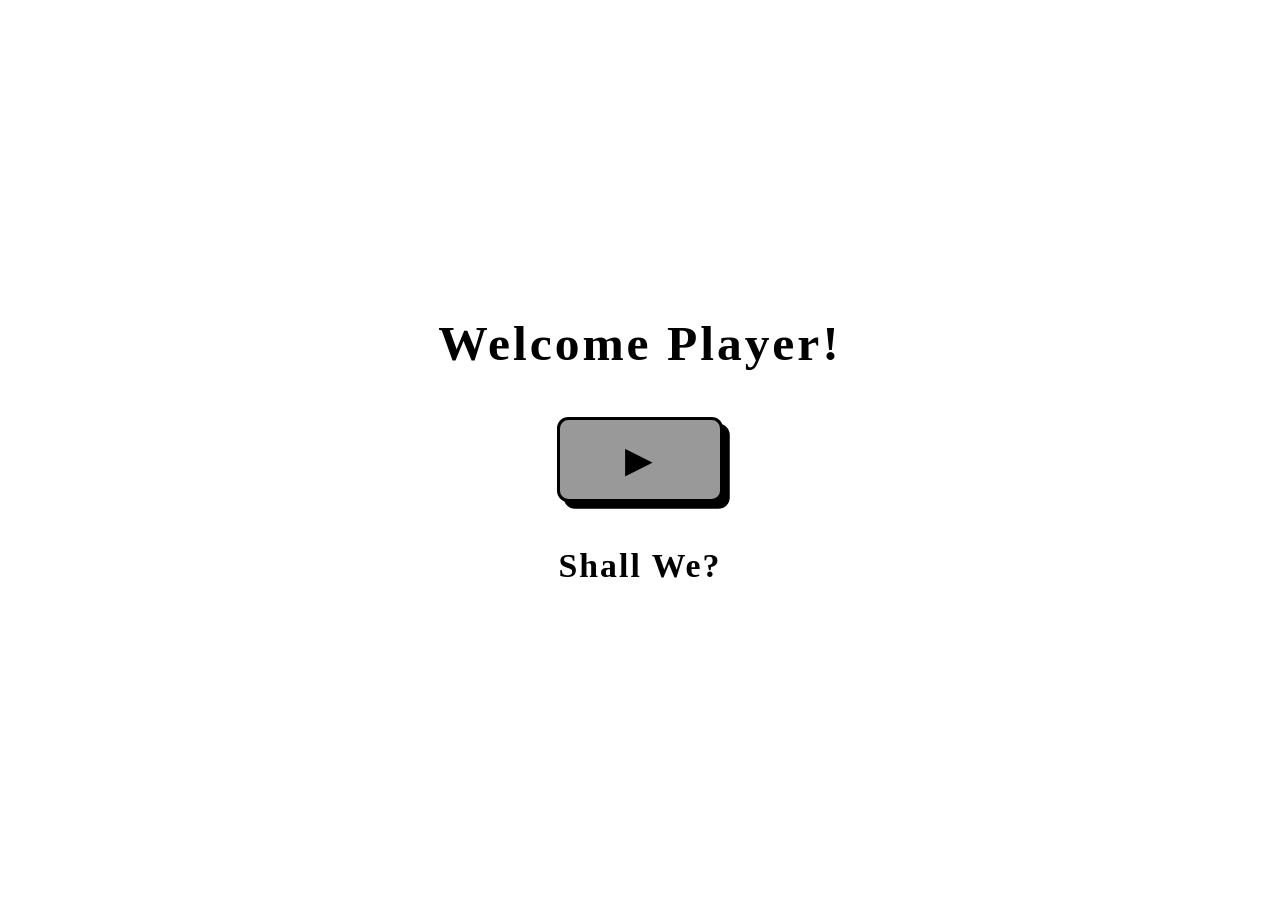
<file: index.html>
<!DOCTYPE html>
<html lang="en">
  <head>
    <meta charset="UTF-8">
    <script src="./script.js" defer></script>
    <link rel="stylesheet" href="./style.css">
    <meta name="viewport" content="width=device-width, initial-scale=1.0">
    <title>Rock Paper Scissors</title>
  </head>
  <body>
    <div class="coverPage" hidden>
  <h1 class="welcomeTxt">Welcome Player!</h1>
  <button class="startBtn">▶</button>
  <h2>Shall We?</h2>
</div>
    <div class="scoreBoard">
        <p class="player"></p>
    <div class="score">
        <p class="userScore">0</p>
        <p>:</p>
        <p class="computerScore">0</p>
    </div>
        <p class="computer">Computer</p>
    </div>

    <div class="gameboard">
        <p class="userChoice">-</p>
        <h1 class="gameResultMsg"></h1>
        <p class="computerChoice">-</p>
    </div>

    <div class="choiceBtns">
        <button class="rock">Rock</button>
        <button class="paper">Paper</button>
        <button class="scissors">Scissors</button>
        <button class="resetBtn">Reset</button>
    </div>
  </body>
</html>
</file>
<file: style.css>
:root {
  --primary-color: #000;
  --background: #fff;
  --doc-background: #999;
  --padding: 1rem;
  --border: 0.15rem solid var(--primary-color);
  --shadow: 0.3rem 0.3rem 0 var(--primary-color);
  --content-width: min(100%, 55rem);
}


html {
  font-size: clamp(16px, 0.9vw + 11px, 34px);
}

* {
  padding: 0;
  margin: 0;
  box-sizing: border-box;
  letter-spacing: 0.06em;
}

body {
  min-height: 100dvh;
  display: flex;
  flex-direction: column;
  justify-content: center;
  align-items: center;
  gap: 2rem;

  padding: var(--padding);
  background: var(--doc-background);
  color: var(--primary-color);
}


.coverPage {
  display: flex;
  flex-direction: column;
  justify-content: center;
  align-items: center;
  text-align: center;

  position: fixed;
  inset: 0;
  z-index: 9999;
  gap: 2rem;
  padding: var(--padding);

  background: var(--background);
}

.coverPage h1 {
  font-size: 2.2rem;
}


.hidden {
  display: none;
}

.startBtn {
  display: flex;
  justify-content: center;
  align-items: center;

  padding: 0.5em 1.8em;

  background: var(--doc-background);
  border: var(--border);
  border-radius: 0.5rem;
  box-shadow: var(--shadow);
  font-family: inherit;
  font-size: 1.6rem;
  cursor: pointer;
  transition: transform 0.1s ease, box-shadow 0.1s ease;
}


.scoreBoard {
  display: grid;
  grid-template-columns: 1fr auto 1fr;
  align-items: center;
  column-gap: 8rem;

  width: var(--content-width);
  padding: 1rem 1.5rem;

  border: 0.15rem dashed var(--primary-color);
  background: var(--background);
}

.scoreBoard > p {
  font-size: 1.7rem;
  font-style: italic;
}

.scoreBoard > p:first-child {
  text-align: right;
}

.scoreBoard > p:last-child {
  text-align: left;
}

.score {
  display: flex;
  justify-content: center;
  align-items: center;

  gap: 1rem;
  padding: 0.5rem 1.5rem;

  border: var(--border);
  border-top: none;
  border-bottom: none;
}

.score > p {
  font-size: 1.5rem;
  font-weight: bold;
}


.gameboard {
  display: grid;
  grid-template-columns: 1fr 1fr;
  justify-items: center;
  align-items: center;
  column-gap: 20rem;

  width: var(--content-width);
  min-height: 10rem;
  padding: var(--padding);

  border: var(--border);
  background: var(--background);
}

.gameboard > p {
  font-size: 1.6rem;
  font-weight: bold;
  text-align: center;
}

.gameboard > p:first-child {
  width: 100%;
  border-right: none;
  padding: 1rem;
}

.gameboard > p:last-child {
  width: 100%;
  padding: 1rem;
}

.gameResultMsg {
  position: fixed;
  top: 46%;
  left: 50%;
  transform: translate(-50%, -50%);
  z-index: 100;

  max-width: 90%;
  padding: 1rem 2rem;
  text-align: center;
  font-size: 1.8rem;
  font-weight: bold;

  background: var(--background);
  border: var(--border);
  box-shadow: var(--shadow);
}


.choiceBtns {
  display: grid;
  grid-template-columns: repeat(3, 1fr);
  gap: 1.5rem;

  width: var(--content-width);
}

.rock,
.paper,
.scissors,
.resetBtn {
  display: flex;
  justify-content: center;
  align-items: center;

  padding: 0.5rem 0.5rem;

  background: var(--background);
  border: var(--border);
  box-shadow: var(--shadow);
  font-family: inherit;
  font-size: 1.5rem;
  font-weight: bold;

  cursor: pointer;
  transition: transform 0.1s ease, box-shadow 0.1s ease;
}

.resetBtn {
  grid-column: 1 / -1;
  background: var(--background);
  font-size: 1.6rem;
}

.rock:active,
.paper:active,
.scissors:active,
.startBtn:active,
.resetBtn:active {
  transform: translate(0.2rem, 0.2rem);
  box-shadow: 0.1rem 0.1rem 0 var(--primary-color);
}

@media (max-width: 320px) {
  body {
    gap: 1.25rem;
  }

  .choiceBtns {
    gap: 0.75rem;
  }

  .scoreBoard {
    column-gap: 0.75rem;
    padding: 0.75rem;
  }
}
</file>
